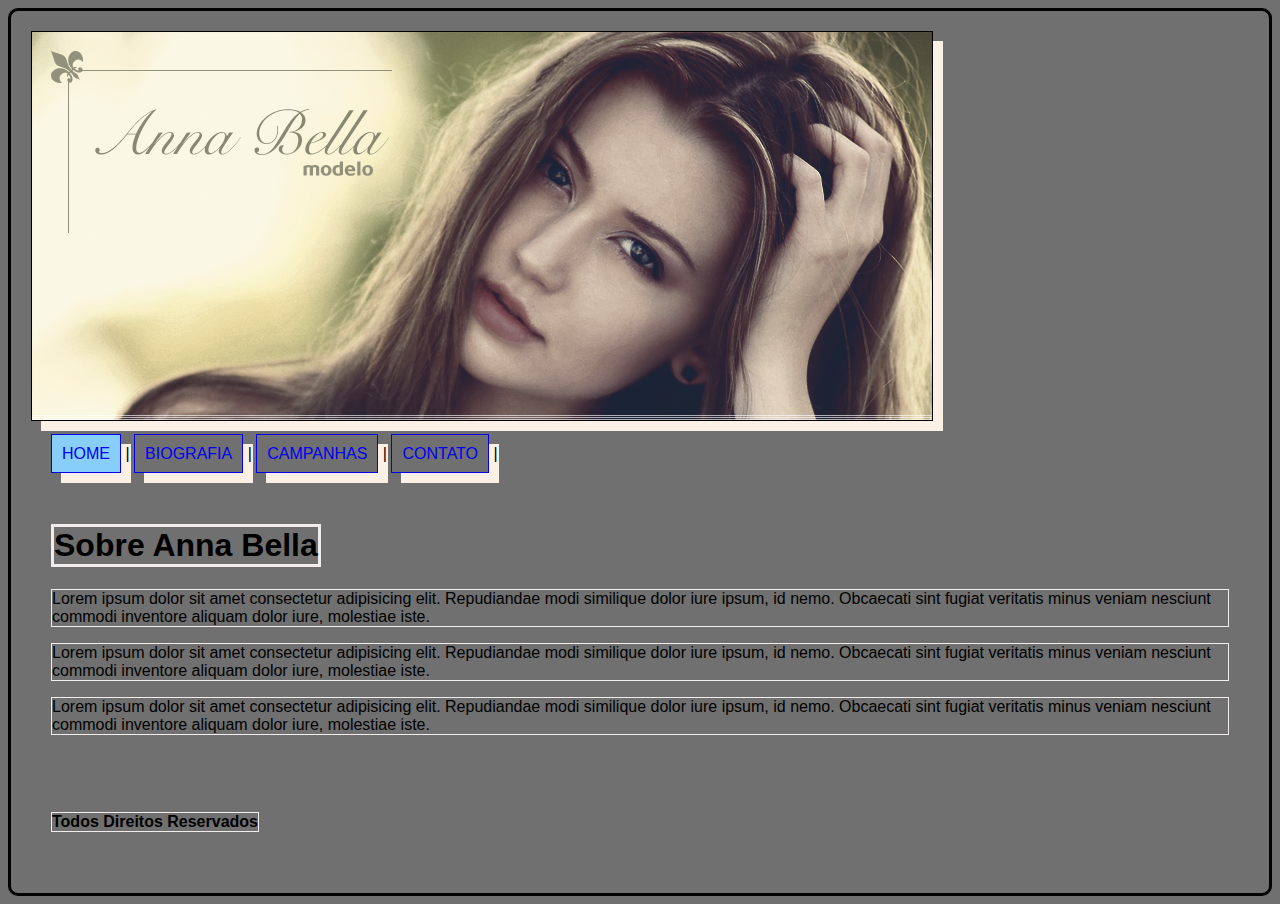
<file: index.html>
<!DOCTYPE html>
<html lang="br">
<head>
    <meta charset="UTF-8">
    <meta http-equiv="X-UA-Compatible" content="IE=edge">
    <meta name="viewport" content="width=device-width, initial-scale=1.0">
    <title>Projeto Pratique</title>
   <link rel="stylesheet" href="style.css">
   <style>

   </style>
</head>
<body id="index">
    <div id="principal">
        
        <img src="capa.png" alt="">
   
        <div id="menu">
             
                <span class="index"><a href="index.html">HOME</a> |</span>
                <span class="biografia"><a href="biografia.html">BIOGRAFIA</a> |</span>
                <span class="campanhas"><a href="campanhas.html">CAMPANHAS</a> |</span>
                <span class="contato"><a href="contato.html">CONTATO</a> |</span>
           
        </div>

        <div id="conteudo"><!--inicio conteudo-->
            <h1>Sobre Anna Bella</h1>
            <P>Lorem ipsum dolor sit amet consectetur adipisicing elit. Repudiandae modi similique dolor iure ipsum, id nemo. Obcaecati sint fugiat veritatis minus veniam nesciunt commodi inventore aliquam dolor iure, molestiae iste.</P>
            <P>Lorem ipsum dolor sit amet consectetur adipisicing elit. Repudiandae modi similique dolor iure ipsum, id nemo. Obcaecati sint fugiat veritatis minus veniam nesciunt commodi inventore aliquam dolor iure, molestiae iste.</P>
            <P>Lorem ipsum dolor sit amet consectetur adipisicing elit. Repudiandae modi similique dolor iure ipsum, id nemo. Obcaecati sint fugiat veritatis minus veniam nesciunt commodi inventore aliquam dolor iure, molestiae iste.</P>    
        </div> <!--fim conteudo-->
<div>
<h4 class="centralizar">Todos Direitos Reservados</h4>
</div>
    </div>



</body>
</html>
</file>
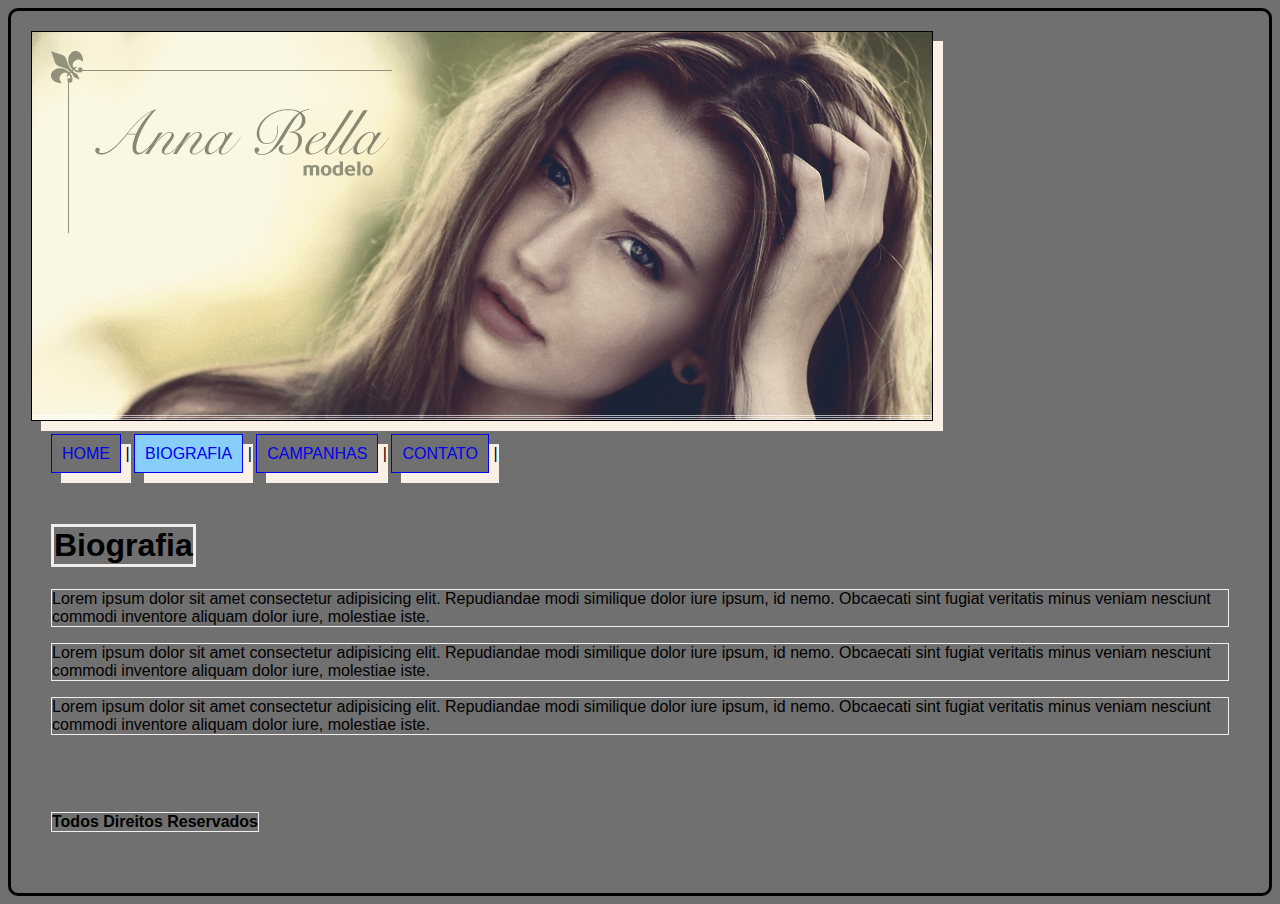
<file: biografia.html>
<!DOCTYPE html>
<html lang="br">
<head>
    <meta charset="UTF-8">
    <meta http-equiv="X-UA-Compatible" content="IE=edge">
    <meta name="viewport" content="width=device-width, initial-scale=1.0">
    <title>Projeto Pratique - Biografia</title>
   <link rel="stylesheet" href="style.css">
   <style>

   </style>
</head>
<body id="biografia">
    <div id="principal">
      
        <img src="capa.png" alt="">
   
        <div id="menu">
         
                <span class="index"><a href="index.html">HOME</a> |</span>
                <span class="biografia"><a href="biografia.html">BIOGRAFIA</a> |</span>
                <span class="campanhas"><a href="campanhas.html">CAMPANHAS</a> |</span>
                <span class="contato"><a href="contato.html">CONTATO</a> |</span>
          
        </div>

        <div id="conteudo"><!--inicio conteudo-->
            <h1>Biografia</h1>
            <P>Lorem ipsum dolor sit amet consectetur adipisicing elit. Repudiandae modi similique dolor iure ipsum, id nemo. Obcaecati sint fugiat veritatis minus veniam nesciunt commodi inventore aliquam dolor iure, molestiae iste.</P>
            <P>Lorem ipsum dolor sit amet consectetur adipisicing elit. Repudiandae modi similique dolor iure ipsum, id nemo. Obcaecati sint fugiat veritatis minus veniam nesciunt commodi inventore aliquam dolor iure, molestiae iste.</P>
            <P>Lorem ipsum dolor sit amet consectetur adipisicing elit. Repudiandae modi similique dolor iure ipsum, id nemo. Obcaecati sint fugiat veritatis minus veniam nesciunt commodi inventore aliquam dolor iure, molestiae iste.</P>    
        </div> <!--fim conteudo-->
<div>
<h4 class="centralizar">Todos Direitos Reservados</h4>
</div>
    </div>



</body>
</html>
</file>
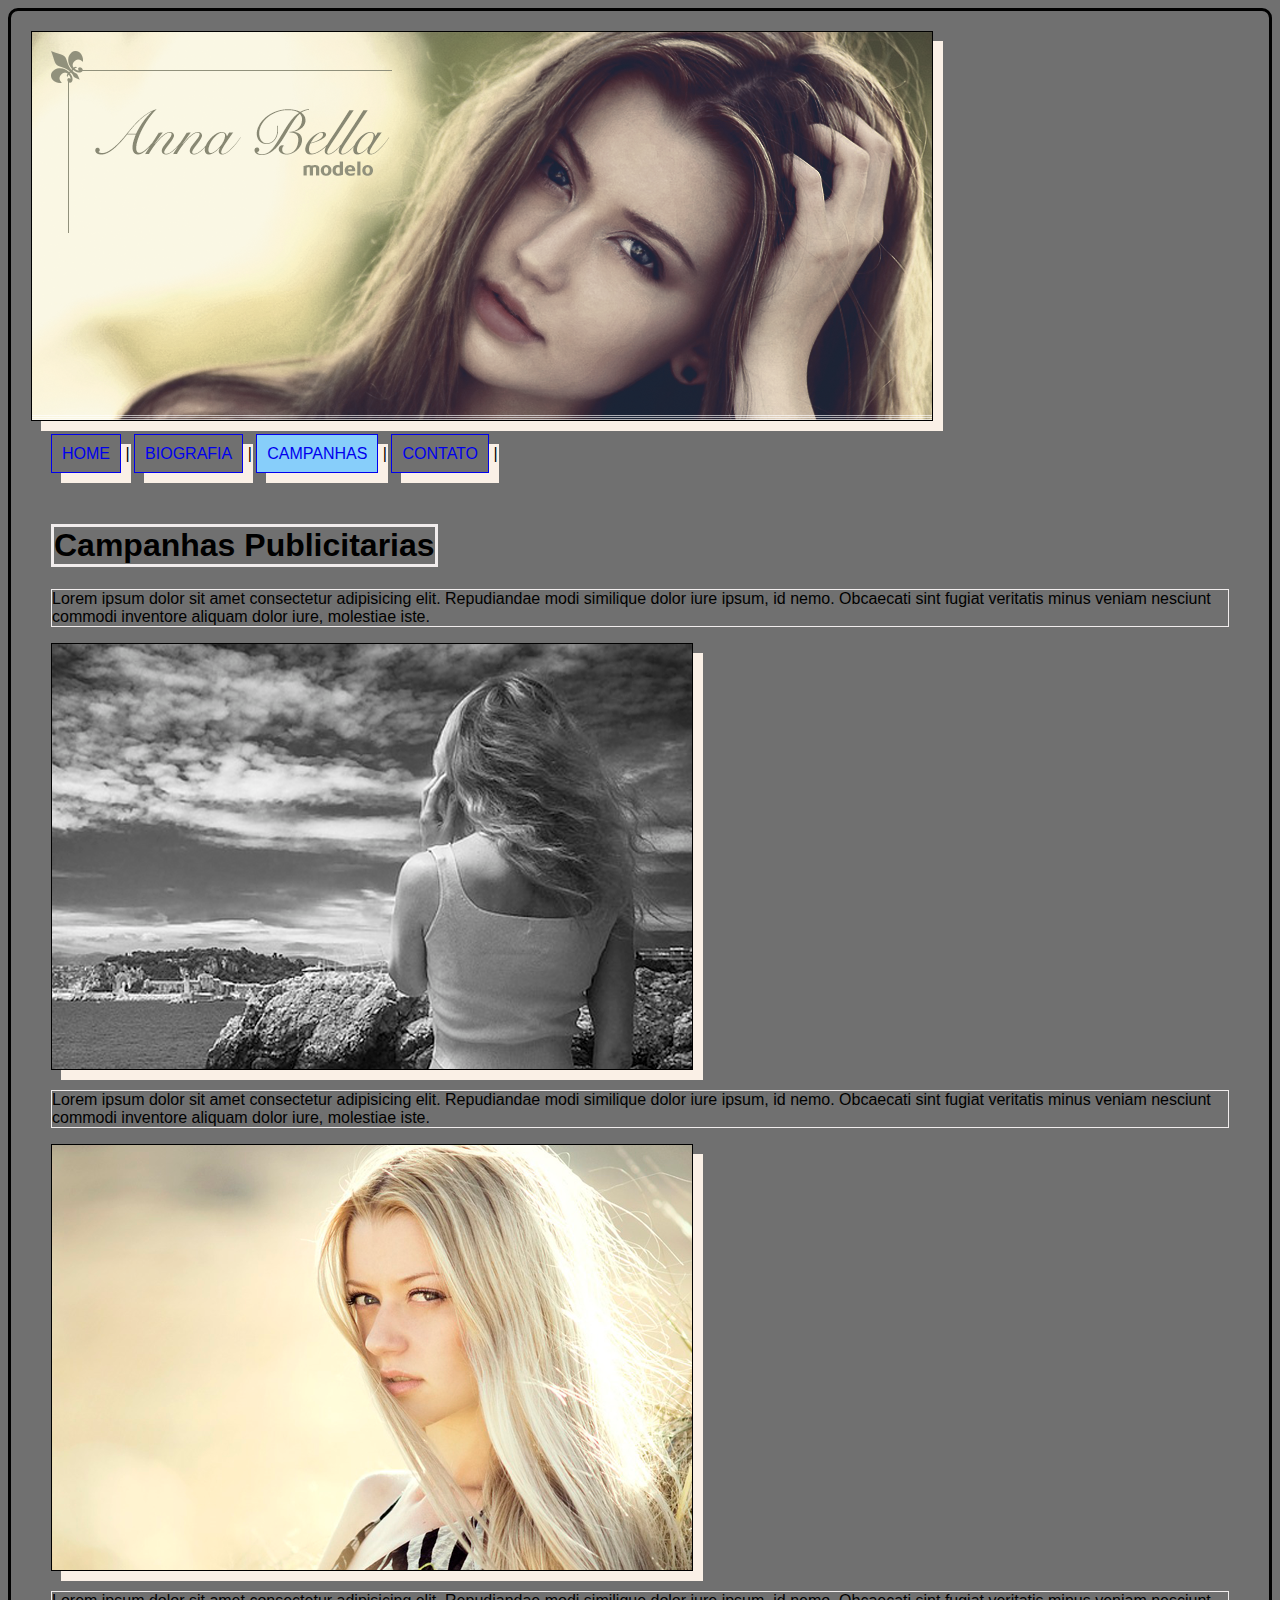
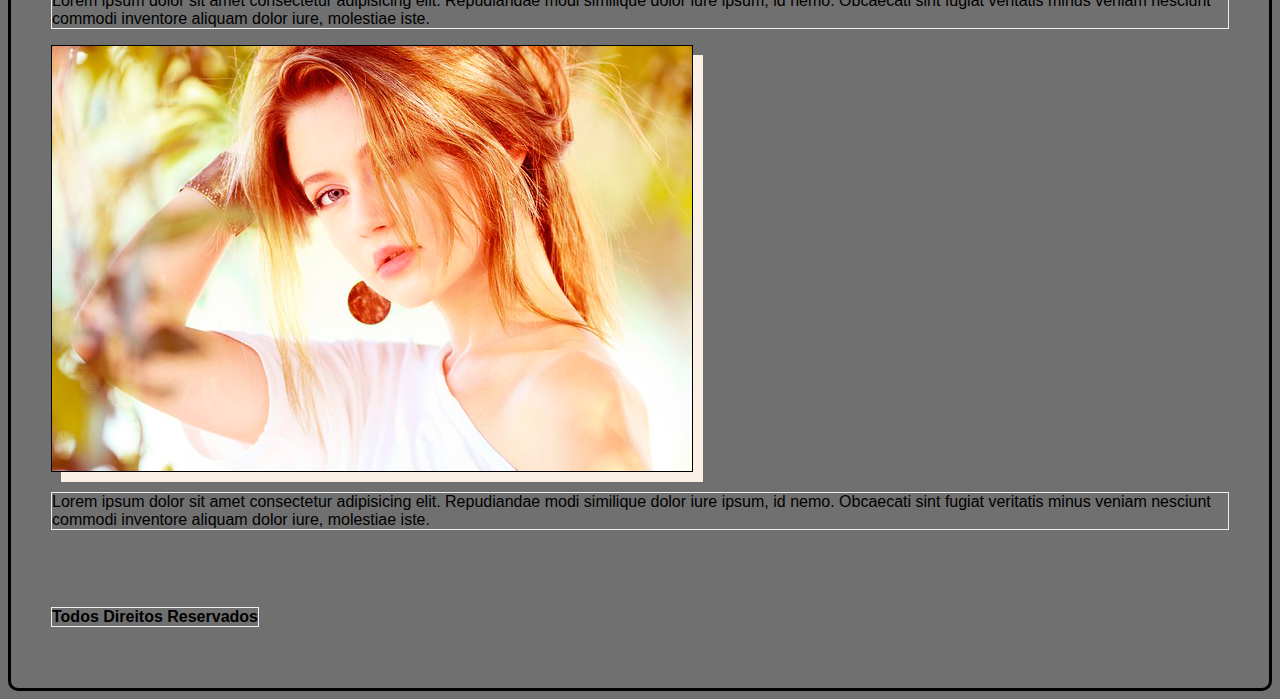
<file: campanhas.html>
<!DOCTYPE html>
<html lang="br">
<head>
    <meta charset="UTF-8">
    <meta http-equiv="X-UA-Compatible" content="IE=edge">
    <meta name="viewport" content="width=device-width, initial-scale=1.0">
    <title>Projeto Pratique - campanhas</title>
   <link rel="stylesheet" href="style.css">
   <style>

   </style>
</head>
<body id="campanhas">
    <div id="principal">
       
        <img src="capa.png" alt="">
   
        <div id="menu">
           
                <span class="index"><a href="index.html">HOME</a> |</span>
                <span class="biografia"><a href="biografia.html">BIOGRAFIA</a> |</span>
                <span class="campanhas"><a href="campanhas.html">CAMPANHAS</a> |</span>
                <span class="contato"><a href="contato.html">CONTATO</a> |</span>
           
        </div>

        <div id="conteudo"><!--inicio conteudo-->
            <h1>Campanhas Publicitarias</h1>
            <P>Lorem ipsum dolor sit amet consectetur adipisicing elit. Repudiandae modi similique dolor iure ipsum, id nemo. Obcaecati sint fugiat veritatis minus veniam nesciunt commodi inventore aliquam dolor iure, molestiae iste.</P>

<img src="foto1.png" class="img-campanha" alt="">

            <P>Lorem ipsum dolor sit amet consectetur adipisicing elit. Repudiandae modi similique dolor iure ipsum, id nemo. Obcaecati sint fugiat veritatis minus veniam nesciunt commodi inventore aliquam dolor iure, molestiae iste.</P>

<img src="foto2.png" class="img-campanha" alt=""> 

            <P>Lorem ipsum dolor sit amet consectetur adipisicing elit. Repudiandae modi similique dolor iure ipsum, id nemo. Obcaecati sint fugiat veritatis minus veniam nesciunt commodi inventore aliquam dolor iure, molestiae iste.</P>    

<img src="foto3.png" class="img-campanha" alt="">     

             <P>Lorem ipsum dolor sit amet consectetur adipisicing elit. Repudiandae modi similique dolor iure ipsum, id nemo. Obcaecati sint fugiat veritatis minus veniam nesciunt commodi inventore aliquam dolor iure, molestiae iste.</P>
 

        </div> <!--fim conteudo-->
<div>
<h4 class="centralizar">Todos Direitos Reservados</h4>
</div>
    </div>



</body>
</html>
</file>
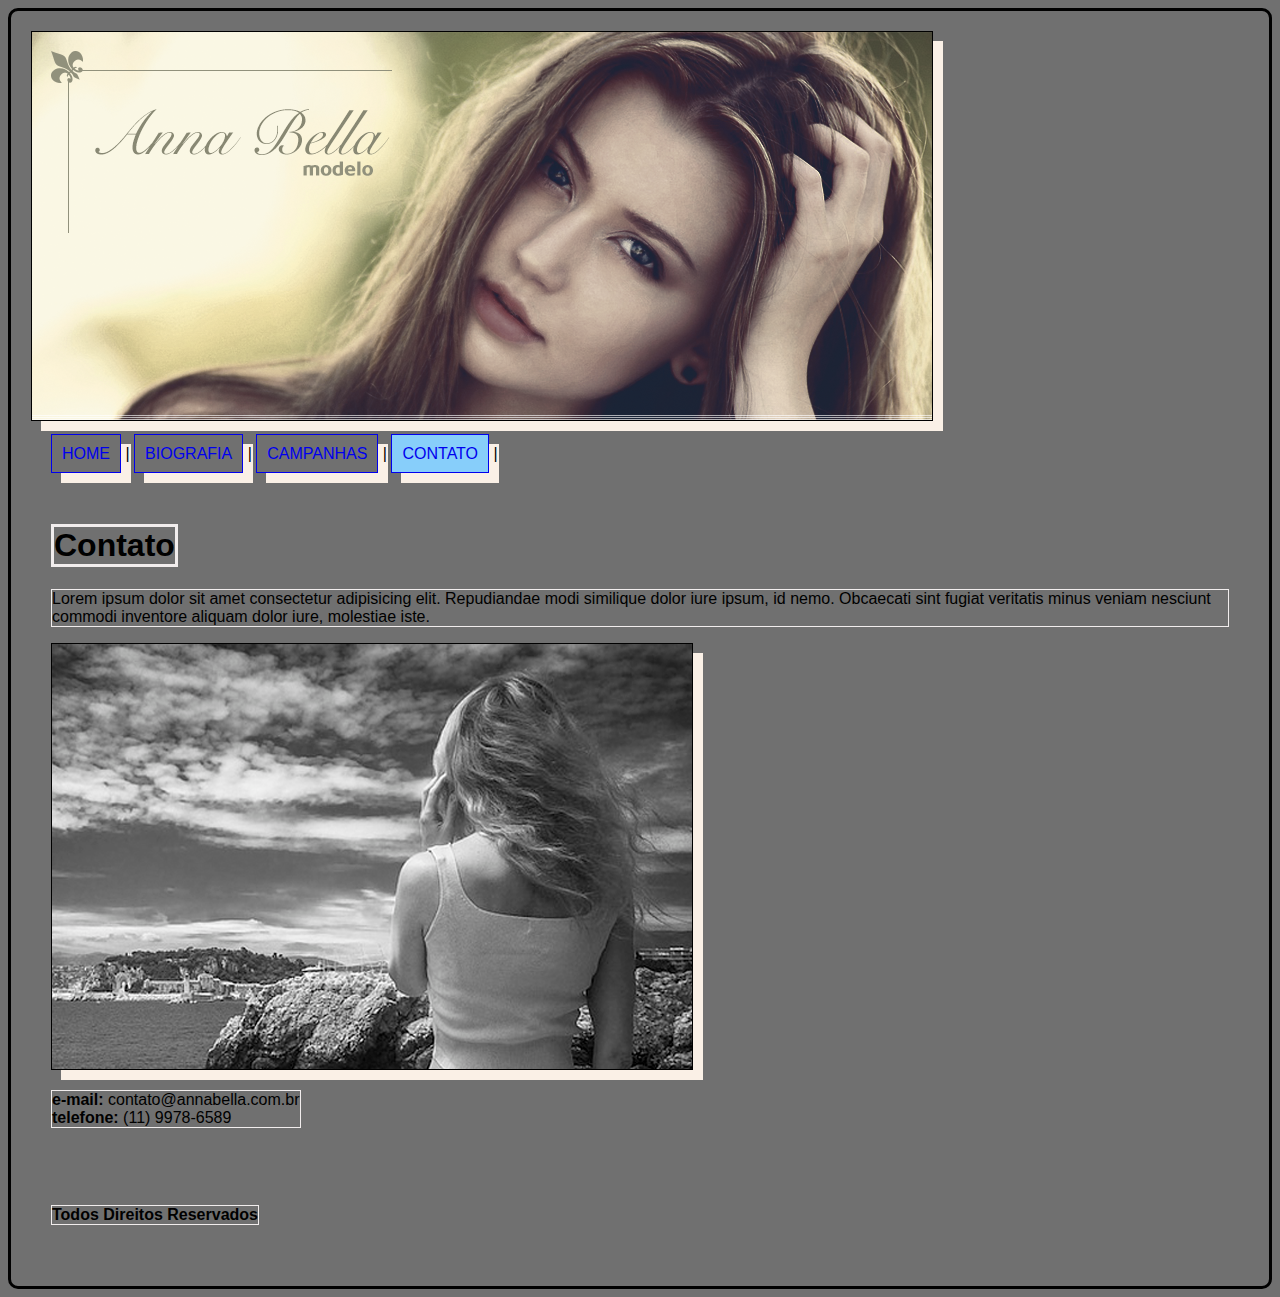
<file: contato.html>
<!DOCTYPE html>
<html lang="br">
<head>
    <meta charset="UTF-8">
    <meta http-equiv="X-UA-Compatible" content="IE=edge">
    <meta name="viewport" content="width=device-width, initial-scale=1.0">
    <title>Projeto Pratique - contato</title>
   <link rel="stylesheet" href="style.css">
   <style>

   </style>
</head>
<body id="contato">
    <div id="principal">
      
        <img src="capa.png" alt="">
       
        <div id="menu">
        
              
                 <span class="index"><a href="index.html">HOME</a> |</span>
                 <span class="biografia"><a href="biografia.html">BIOGRAFIA</a> |</span>
                 <span class="campanhas"><a href="campanhas.html">CAMPANHAS</a> |</span>
                 <span class="contato"><a href="contato.html">CONTATO</a> |</span>
          
        </div>


        <div id="conteudo"><!--inicio conteudo-->
            <h1>Contato</h1>
            <P>Lorem ipsum dolor sit amet consectetur adipisicing elit. Repudiandae modi similique dolor iure ipsum, id nemo. Obcaecati sint fugiat veritatis minus veniam nesciunt commodi inventore aliquam dolor iure, molestiae iste.</P>
         <img src="foto1.png" class="img-campanha" alt="">

         <p>
             <strong>e-mail:</strong> contato@annabella.com.br <br>
             <strong>telefone:</strong> (11) 9978-6589
         </p>

        </div> <!--fim conteudo-->
<div>
<h4 class="centralizar">Todos Direitos Reservados</h4>
</div>
    </div>



</body>
</html>
</file>
<file: style.css>
body{
border: solid 3px black;
border-radius: 10px;
background-color: rgb(112, 112, 112);
}

div{
font-family: -apple-system, BlinkMacSystemFont, 'Segoe UI', Roboto, Oxygen, Ubuntu, Cantarell, 'Open Sans', 'Helvetica Neue', sans-serif;
padding: 20px;

}
a{
padding: 10px 10px;
text-decoration: none;
border: 1px solid ;
box-shadow:10px 10px  linen;

}
a:active{
 color: snow;
 background-color: rgb(70, 131, 180);

}
a:visited{
 color: white;
 background-color: grey;

}
a:hover{
 color: gainsboro;
 background-color: lightskyblue;

}
p{
 border: solid 1px rgb(241, 237, 237);
 width:fit-content;

}
h4{
 border: solid 1px rgb(241, 237, 237);
 width:fit-content;

}
img{
border: 1px solid ;
box-shadow:10px 10px  linen;

}
h1{
font-family:-apple-system, BlinkMacSystemFont, 'Segoe UI', Roboto, Oxygen, Ubuntu, Cantarell, 'Open Sans', 'Helvetica Neue', sans-serif;
border: solid 3px rgb(241, 237, 237);
width:fit-content;

}
#index #menu .index a,
#biografia #menu .biografia a,
#campanhas #menu .campanhas a,
#contato #menu .contato a{
    background-color: lightskyblue;
}
</file>
